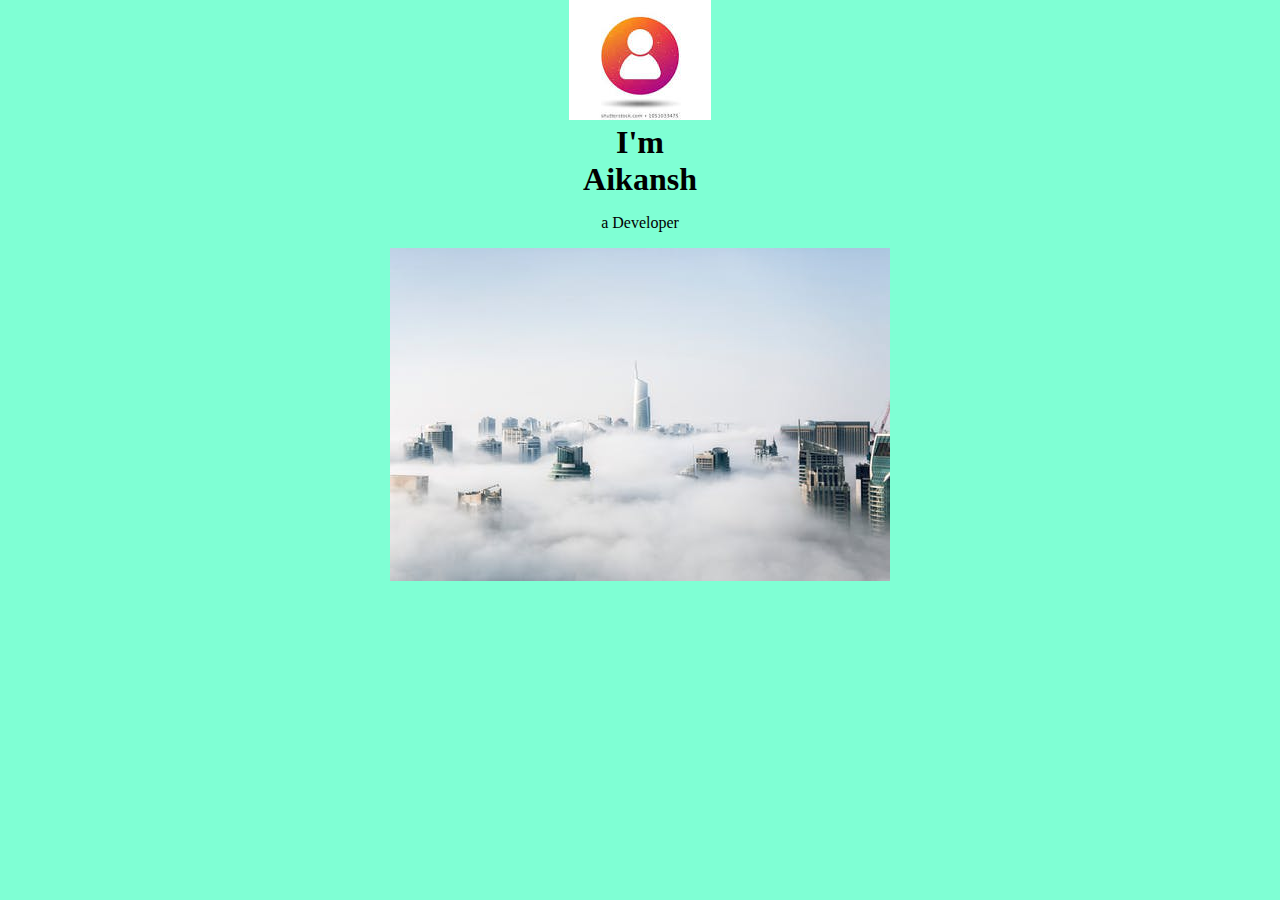
<file: My Site/index.html>
<!DOCTYPE html>
<html lang="en">
<head>
    <meta charset="UTF-8">
    <meta name="viewport" content="width=device-width, initial-scale=1.0">
    <meta http-equiv="X-UA-Compatible" content="ie=edge">
    <title>Aikansh</title>
    <link rel="stylesheet" href="css/main.css">
    <link rel="icon" href="favicon.ico">
</head>
<body>
    
    <div class="top">
            <img src="images/login.jfif">
        <h1>I'm Aikansh</h1>
        <p>a Developer</p>
        <img src="images/big cloud.jpeg">
    </div>
    
 
</body>
</html>
</file>
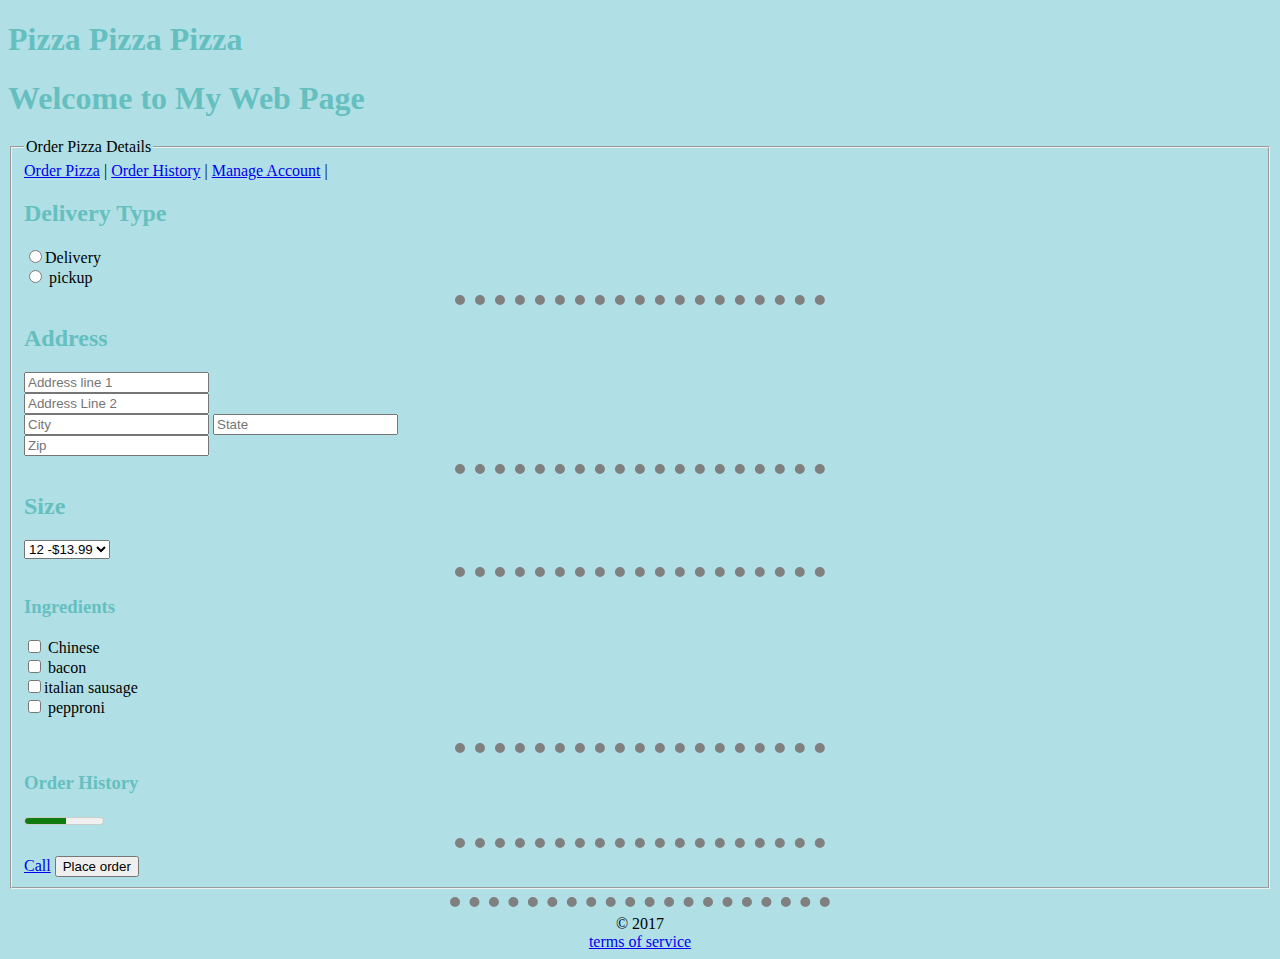
<file: HTML/form.html>
<!DOCTYPE html>
<html lang="en">
<head>
    <meta charset="UTF-8">
    <meta name="viewport" content="width=device-width, initial-scale=1.0">
    <meta http-equiv="X-UA-Compatible" content="ie=edge">
    <title>Form</title>
    <link rel="stylesheet" href="style.css">

    
</head>
<body >
    <header>
        <h1 contenteditable="true">Pizza Pizza Pizza</h1>
        <h1 contenteditable="true">Welcome to My Web Page</h1>
    </header>
    <form method="POST" action="order.html">
        <fieldset>
            <legend>Order Pizza Details</legend>
            <nav>
                    <a href="#">Order Pizza</a> |
                    <a href="#">Order History</a> |
                    <a href="#">Manage Account</a> |
                    
                    </nav>

        <h2>Delivery Type</h2>
        <input name="delivery" type="radio" value="delivery">Delivery<br/>
        <input name="delivery" type="radio" value="pickup"> pickup<br/>

        <hr>

        <h2>Address</h2>
        <input name = "address1" type="text" placeholder="Address line 1" class="lg-input"/><br>
        <input name ="address2" type="text" placeholder="Address Line 2" class="lg-input"/><br>
        <input name = "city" type="text" placeholder="City" class="sm-input"/>
        <input name = "state" type="text" placeholder="State" class="sm-input"/><br>
        <input name = "zip code" type="number" placeholder="Zip" class="sm-input"/><br>

        <hr>

        <h2>Size</h2>
        <select name="size">
            <option value="12">12 -$13.99</option>
            <option value="13">13 -$17.99</option>
            <option value="16">16 -$14.99</option>
            <option value="18">18 -$16.99</option>
        </select>

        <hr>

        <h3>Ingredients</h3>
        <input name="ingredients" type="checkbox" value="Chinese"> Chinese <br/>
        <input name="ingredients"  type="checkbox" value="bacon"> bacon<br/>
        <input name= "ingredients" type="checkbox" value="italian">italian sausage<br/>
        <input name="ingredients" type="checkbox" value="pepproni" > pepproni<br/>
        <br/>

        <hr>
        <h3>Order History</h3>
        <meter value="53" min="0" max="100"></meter><br>
        <hr>

        <a href="tel:+6494461709">Call</a>
        <button type="submit" name="button" value="order">Place order</button>
    </fieldset>
    </form>

      
    <hr>
    <footer>
        <center> &copy; 2017</center>
        <center><a href="#"/>terms of service</a></center>
    </footer>

</body>
</html>
</file>
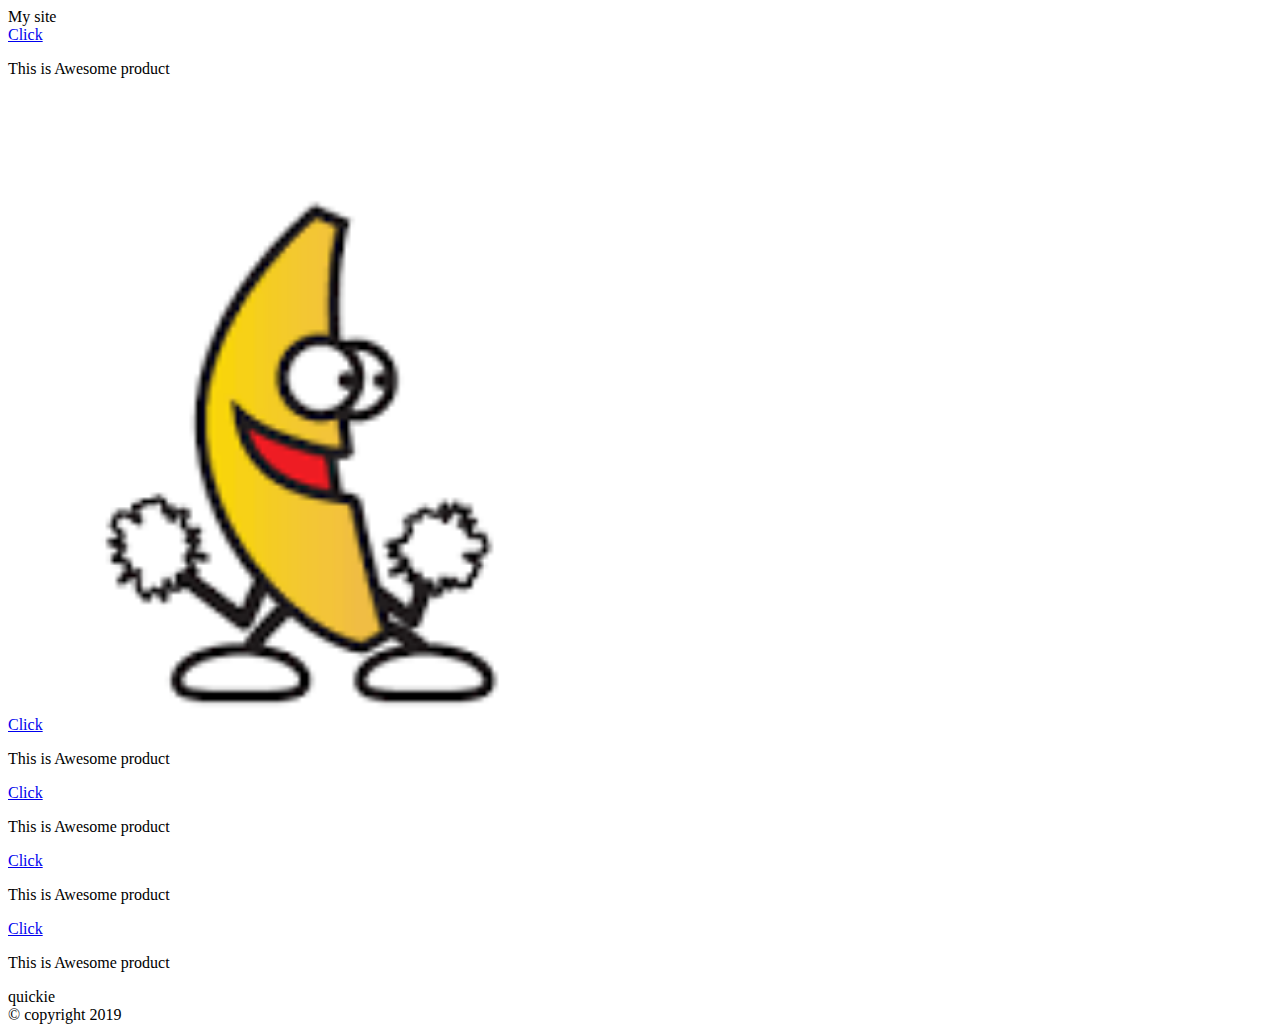
<file: HTML/mainsection.html>
<html>
	<body>
		<header height = "200"> My site</header>
		
		<main>
			<section>
				<article>
					<a href="#">Click</a>
					<p>This is Awesome product</p>
					</article>
			</section>
			
			<section>
				<article>
					<img width="50%" src="./Images/download.png"/>
					<br/>
					<a href="#">Click</a>
					<p>This is Awesome product</p>
					</article>
			</section>
			
			<section>
				<article>
					<a href="#">Click</a>
					<p>This is Awesome product</p>
					</article>
			</section>
			
			<section>
				<article>
					<a href="#">Click</a>
					<p>This is Awesome product</p>
					</article>
			</section>
			
			<section>
				<article>
					<a href="#">Click</a>
					<p>This is Awesome product</p>
					</article>
			</section>
			
			<section> quickie </section>
			
			</main>
			<footer>&copy; copyright 2019 </footer>
			
			</body>
		</html>
</file>
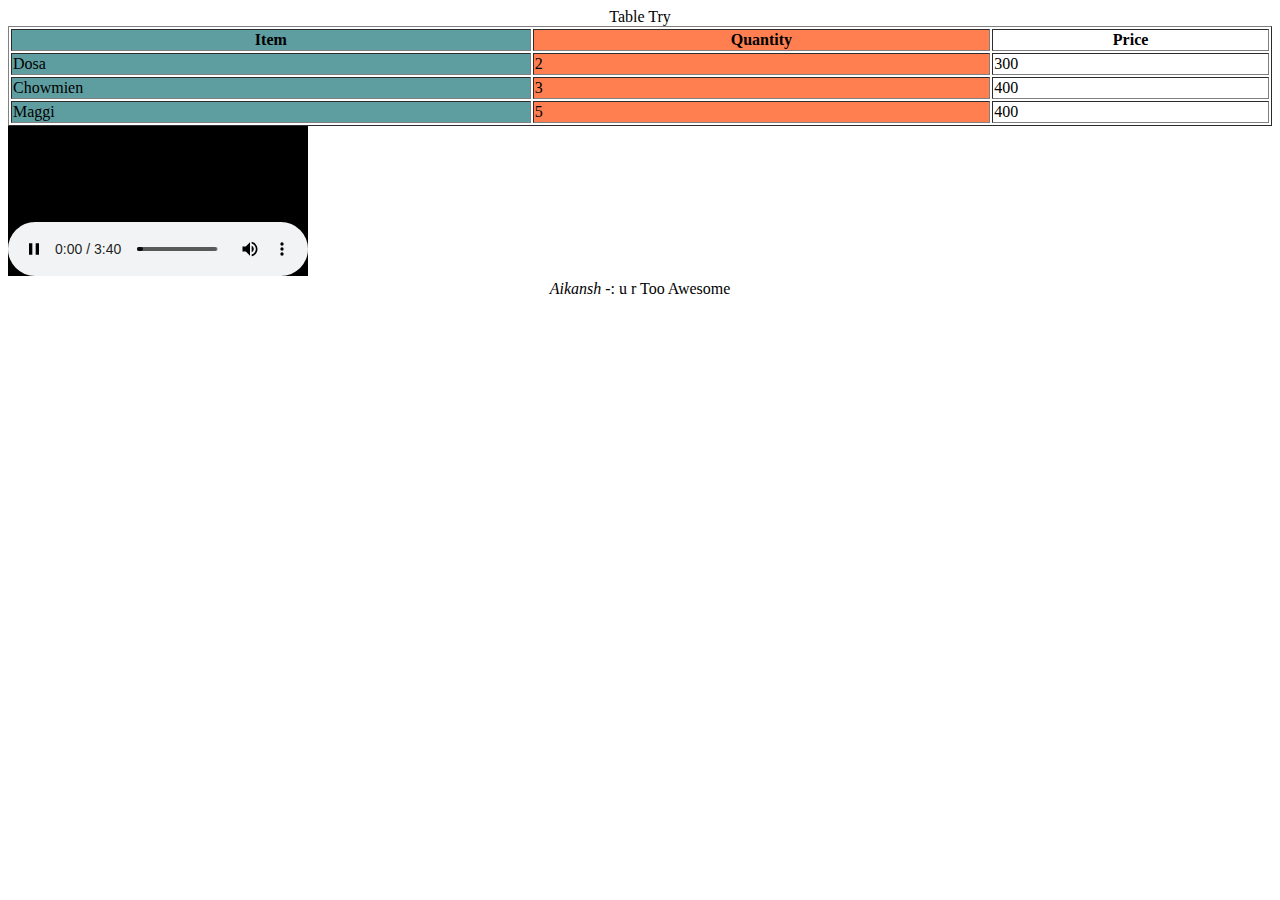
<file: HTML/table.html>
<!DOCTYPE html>
<html lang="en">
<head>
    <meta charset="UTF-8">
    <meta name="viewport" content="width=device-width, initial-scale=1.0">
    <meta http-equiv="X-UA-Compatible" content="ie=edge">
    <title>Table Try</title>
</head>
<body>

    <table width = "100%" border="1px">
        <caption>Table Try</caption>
        <col style="background-color: cadetblue;">
        <col style="background-color:coral;">
        <thead>
            <tr>
                <th>Item</th>
                <th>Quantity</th>
                <th>Price</th>

            </tr>
        </thead>
        <tbody>
            <tr>
                <td>Dosa</td>
                <td>2</td>
                <td>300</td>
            </tr>
            <tr>
                <td>Chowmien</td>
                <td>3</td>
                <td>400</td>
            </tr>
            <tr>
                <td>Maggi</td>
                <td>5</td>
                <td>400</td>
            </tr>
        </tbody>
        

    </table>
    <embed src="./Audio/Blue Eyes (Yo Yo Honey Singh)(bossmobi).mp3">
    <center><cite>Aikansh  </cite>-: u r Too Awesome</center>
</body>
</html>
</file>
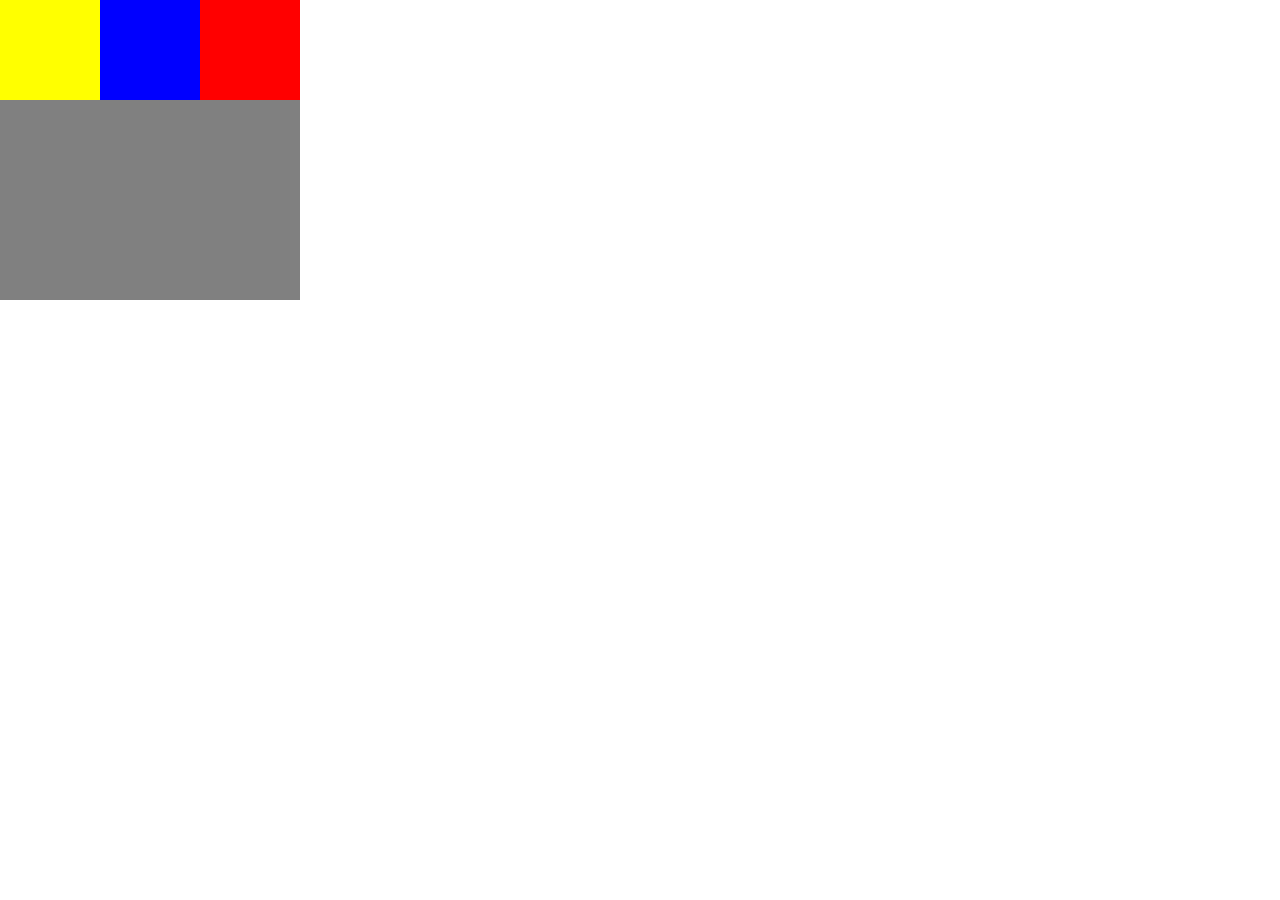
<file: My Site/cool.html>
<!DOCTYPE html>
<html lang="en">
<head>
    <meta charset="UTF-8">
    <meta name="viewport" content="width=device-width, initial-scale=1.0">
    <meta http-equiv="X-UA-Compatible" content="ie=edge">
    <title>Position</title>
    <link rel="stylesheet" href="css/container.css">
</head>
<body>
    <div class="cont">
    <div class="first"></div>
</div>
    <div class="second"></div>
    <div class="third"></div>
</body>
</html>
</file>
<file: My Site/css/main.css>
body{
    margin: 0px;
    background-color: aquamarine;
    text-align: center;
}

h1{
margin: 0px auto 0px auto;
    width: 10%;
}
</file>
<file: HTML/style.css>
body{
    background-color: powderblue;
}

hr{
    
    border-style: none;
    border-top-style: dotted;
    border-color: grey;
    
    border-width: 10px;
    width: 30%;

}

h1{
    color: #66bfbf;
}

h2{
    color: #66bfbf;
}

h3{
    color: #66bfbf;
}
</file>
<file: My Site/css/container.css>
body{
    margin: 0px;
}
.cont{
    position: relative;
    height: 300px;
    width: 300px;
    background-color: grey;

}

.first{
    height:100px;
    width: 100px;
    background-color: red;
    position: absolute;
    top: 0px;
    right:  0px;
}
.second{
    height:100px;
    width: 100px;
    background-color:blue;
    position: absolute;
    top: 0px;
    left: 100px;
}
.third{
    height:100px;
    width: 100px;
    background-color:yellow;
    position: absolute;
    top: 0px;
    left: 0px;
}
</file>
